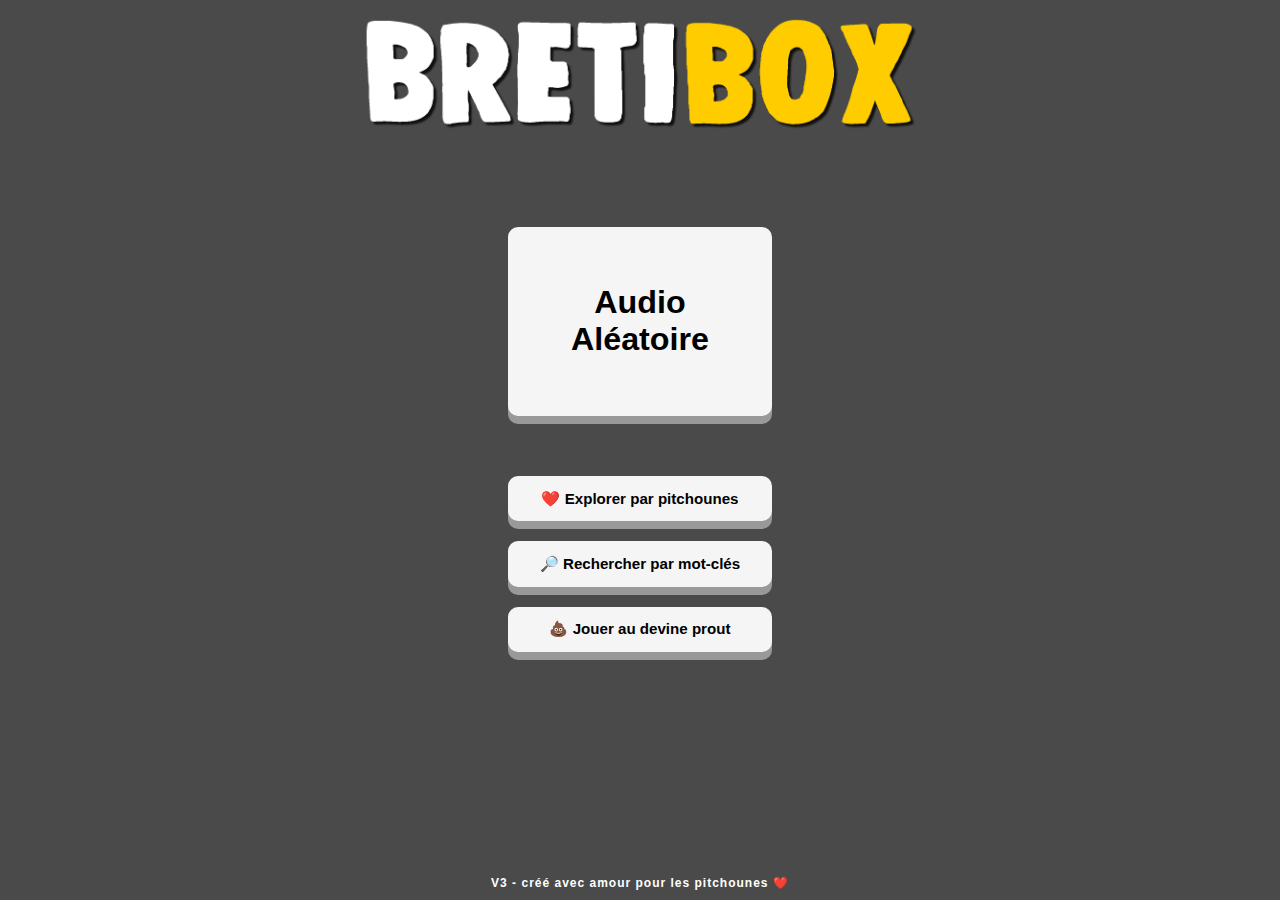
<file: index.html>
<!DOCTYPE html>
<html lang="fr">
<head>
    <link rel="icon" type="image/png" href="images/favicon.png" sizes="32x32">
    <meta charset="UTF-8">
    <meta name="viewport" content="width=device-width, initial-scale=1.0">
    <title>BretiBox</title>
    <link rel="stylesheet" href="styles.css">
</head>
<body>
    <div class="container">
        <div class="logo-container">
            <!-- Logo devenu texte stylisé -->
<img src="images/logo_long.png" alt="Breti BOX Logo" class="logo-image">
        </div>

        <div class="button-container">
            <!-- Bouton Audio Aléatoire centré au milieu -->
            <button id="shuffleButton" class="shuffle-button">Audio <br> Aléatoire</button>
        </div>

        <!-- Nouveau bouton "Explorer par pitchounes" -->
<div class="long-button-container">
    <button class="long-button" onclick="window.location.href='explorer.html'">❤️ Explorer par pitchounes</button>
    <button class="long-button" onclick="window.location.href='rechercher.html'">🔎 Rechercher par mot-clés</button>
    <button class="long-button" onclick="window.location.href='prout.html'">💩 Jouer au devine prout</button>

</div>
        <div class="legal-text-container">
            <h1 class="legal-text">
                <span>V3 - créé avec amour pour les pitchounes ❤️</span>
            </h1>
        </div>
    </div>

    <script src="script.js"></script>
</body>
</html>
</file>
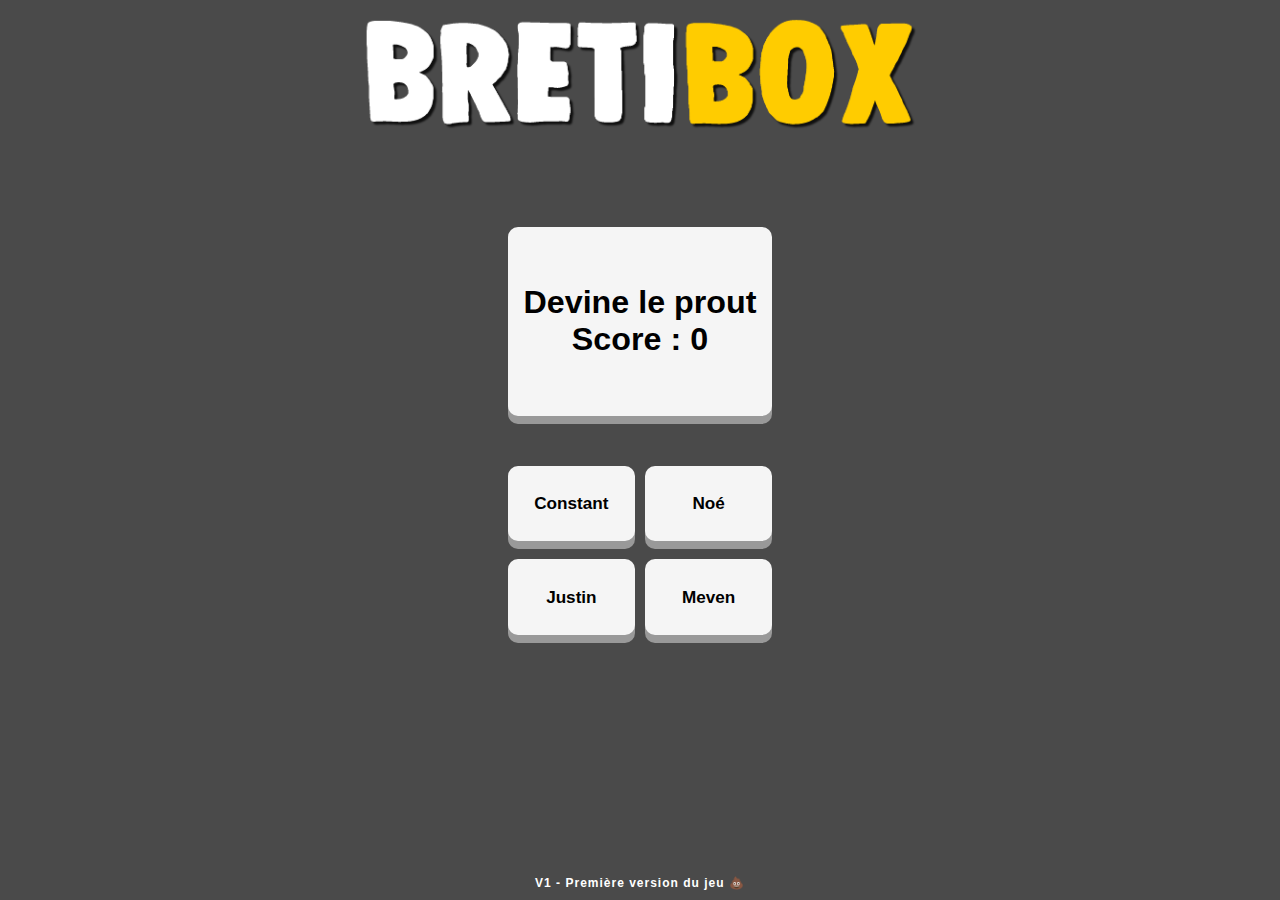
<file: prout.html>
<!DOCTYPE html>
<html lang="fr">
<head>
    <link rel="icon" type="image/png" href="images/favicon.png" sizes="32x32">
    <meta charset="UTF-8">
    <meta name="viewport" content="width=device-width, initial-scale=1.0">
    <title>BretiBox - Devine Prout</title>
    <link rel="stylesheet" href="styles.css">
</head>
<body>
    <div class="container">
        <div class="logo-container">
            <!-- Logo devenu texte stylisé -->
<img src="images/logo_long.png" alt="Breti BOX Logo" class="logo-image" onclick="window.location.href='index.html'">
        </div>

        <div class="button-container">
            <!-- Bouton Audio Aléatoire centré au milieu -->
            <button id="proutButton" class="shuffle-button">Devine le prout Score : 0</button>
        </div>

        <div id="prout-grid" class="prout-grid">
            <div>
                <button id="CONSTANT" class="audio-button">Constant</button>
            </div>
            <div>
                <button id="NOE" class="audio-button">Noé</button>
            </div>
            <div>
                <button id="JUSTIN" class="audio-button"> Justin</button>
            </div>
            <div>
                <button id="MEVEN" class="audio-button">Meven</button>
            </div>
        </div>

        <div class="legal-text-container">
            <h1 class="legal-text">
                <span> V1 - Première version du jeu 💩</span>
            </h1>
        </div>
    </div>

    <script src="scriptprout.js"></script>
</body>
</html>
</file>
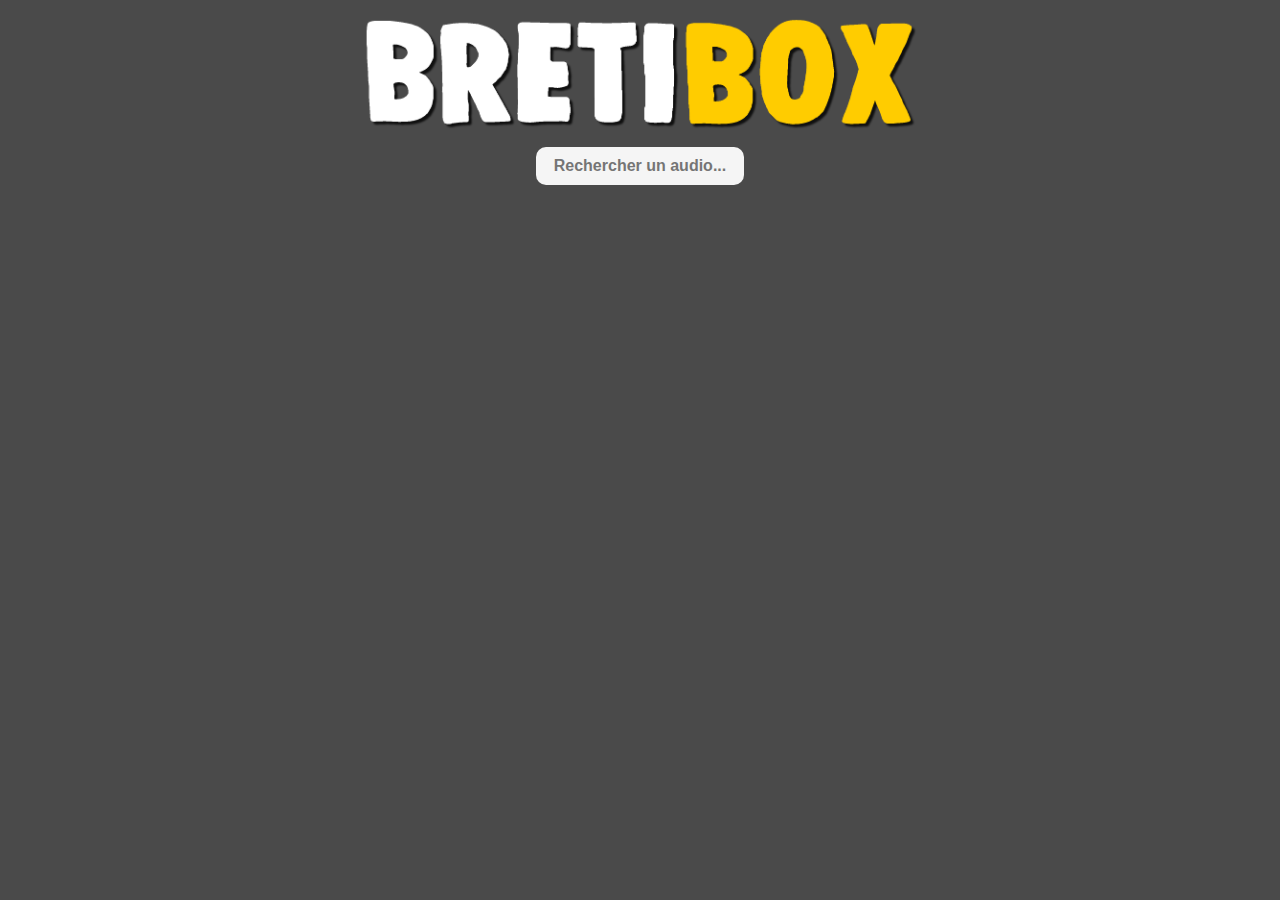
<file: rechercher.html>
<!DOCTYPE html>
<html lang="fr">

<head>
    <link rel="icon" type="image/png" href="images/favicon.png" sizes="32x32">
    <meta charset="UTF-8">
    <meta name="viewport" content="width=device-width, initial-scale=1.0">
    <title>BretiBox</title>
    <link rel="stylesheet" href="styles.css">
</head>

<body>
    <div class="container">
        <div class="logo-container">
            <!-- Logo devenu texte stylisé -->
<img src="images/logo_long.png" alt="Breti BOX Logo" class="logo-image" onclick="window.location.href='index.html'">
        </div>



            <input type="text" id="search-input" placeholder="Rechercher un audio..." />


        <!-- Grille pour afficher les fichiers audio -->
            <div id="audio-grid" class="audio-grid">  </div>
    </div>

</body>
<script src="script.js"></script>

</html>
</file>
<file: styles.css>
/* Style de base */
body, html {
    margin: 0;
    padding: 0;
    height: 100%;
    background-color: #4A4A4A; /* Gris un peu plus clair */
    background-size: cover;
    display: flex;
    justify-content: center;
    align-items: center;
    flex-direction: column;
    font-family: Arial, sans-serif;
}

p, h1, h2, h3, h4, h5, h6 {
    margin: 0;
    padding: 0;
}

.container {
    display: flex;
    flex-direction: column; /* Aligne les éléments en colonne */
    justify-content: top; /* Centre verticalement */
    align-items: center; /* Centre horizontalement */
    height: 100%; /* Prend toute la hauteur de la page */
    margin: 0 10px; /* Ajoute 10px de marge à droite et à gauche */
}

.logo-container {
    text-align: center; /* Centrer le logo */
    margin-top: 15px; /* Espace au-dessus du logo */
    margin-bottom: 10px; /* Espace au-dessus du logo */
}

.logo-container img {
    width: 7cm; /* Par défaut, l'image occupe 80% de la largeur (pour les petits écrans) */
    max-width: 100%; /* Empêche l'image de dépasser du conteneur */
    height: auto; /* Maintient les proportions de l'image */
    display: block; /* Centre l'image */
    margin: 0 auto; /* Centre l'image dans le conteneur */
}

/* Media query pour les écrans plus larges (PC) */
@media (min-width: 768px) {
    .logo-container img {
         width: 15cm; /* Par défaut, l'image occupe 80% de la largeur (pour les petits écrans) */


    }
}
.little-logo-container {
    text-align: center;
    margin : 10px 0 10px /* Centrer le logo */
     /* Espace au-dessus du logo */
}


.legal-container {
    text-align: center; /* Centrer le logo */
    margin-top: 80px; /* Espace au-dessus du logo */
}


/* Conteneur du bouton */
.button-container {
    display: flex; /* Utilisation de Flexbox pour centrer le bouton */
    justify-content: center; /* Centrer horizontalement */
    align-items: top; /* Centrer verticalement */
        margin-bottom: 50px; /* Enlève la marge entre le bouton et la grille */

}

.long-button-container {
    display: flex; /* Utilisation de Flexbox */
    flex-direction: column; /* Disposer les boutons verticalement */
    justify-content: center; /* Centrer verticalement dans le parent */
    align-items: top; /* Centrer horizontalement */

}




/* Logo devenu texte stylisé */
.logo-text {
    font-family: 'Strong', sans-serif; /* Police similaire à Instagram */
    font-size: 5rem; /* Police plus grande pour donner une apparence imposante */
    font-weight: bolder; /* Police plus grasse */
    text-align: center;
    letter-spacing: 2px;
    text-shadow: 4px 4px 8px rgba(0, 0, 0, 0.6); /* Ombre portée plus prononcée pour l'effet relief */
    margin-bottom: 80px; /* Ajustement du placement */
}

.little-logo-text {
    font-family: 'Strong', sans-serif; /* Police similaire à Instagram */
    font-size: 2rem; /* Police plus grande pour donner une apparence imposante */
    font-weight: bolder; /* Police plus grasse */
    text-align: center;
    letter-spacing: 2px;
    text-shadow: 1px 1px 2px rgba(0, 0, 0, 0.6); /* Ombre portée plus prononcée pour l'effet relief */
    line-height: 1
    }

    .little-logo-text:active {
    transform: translateY(4px); /* Effet enfoncé plus prononcé */
}




/* Logo devenu texte stylisé */
.legal-text-container {

    position: absolute;
    bottom: 0;
    width: 100%;
    text-align: center;
    padding: 10px;

}


 .legal-text {
    font-family: 'Strong', sans-serif; /* Police similaire à Instagram */
    font-size: 12px; /* Police plus grande pour donner une apparence imposante */
    text-align: center;
    letter-spacing: 1px;
    color: white /* Texte en blanc */
}   


/* Partie "Breti" en blanc */
.breti {
    color: #FFFFFF;
    font-style: italic;
}

/* Partie "Box" en jaune cassé */
.box {
    color: #F5E050; /* Jaune cassé */
    font-style: italic;
}



/* Bouton stylisé */
.shuffle-button {
    background-color: #F5F5F5; /* Blanc cassé */
    border: none;
    width: 7cm; /* Largeur du bouton */
    height: 5cm; /* Hauteur du bouton */
    font-size: calc(0.4 * (3.2cm / 1.5)); /* Ajustement basé sur 7cm */
    font-family: 'Strong',  sans-serif;
     font-weight: bold; /* Police pour le bouton */
    border-radius: 10px; /* Bordure légèrement arrondie */
    box-shadow: 0 8px #999; /* Relief plus prononcé */
    cursor: pointer;
    transition: all 0.1s ease-in-out;
    display: center;
    justify-content: center;
    align-items: center; /* Centrer le texte à l'intérieur du bouton */
    text-align: center;
    padding: 5%; /* Espacement autour du texte */
    margin-top: 80px;
}

/* Texte à l'intérieur du bouton */
.shuffle-button span {
    display: block;
    text-transform: none; /* Pas de transformation du texte */
    font-size: calc(0.8 * 7cm); /* Taille du texte adaptable */
    line-height: 1.2; /* Ajustement de la hauteur de ligne */
    margin: 0; /* Suppression des marges */
}

/* Effet d'enfoncement lors du clic */
.shuffle-button:active {
    box-shadow: 0 4px #666;
    transform: translateY(4px); /* Effet enfoncé plus prononcé */
}
    /* Bouton stylisé */
.long-button {
    background-color: #F5F5F5; /* Blanc cassé */
    border: none;
    width: 7cm; /* Largeur du bouton */
    height: 1.2cm; /* Hauteur du bouton */
    font-size: calc(0.4 * (1.5cm / 1.5)); /* Ajustement basé sur 7cm */
    font-family: 'Strong',  sans-serif;
     font-weight: bold; /* Police pour le bouton */
    border-radius: 10px; /* Bordure légèrement arrondie */
    box-shadow: 0 8px #999; /* Relief plus prononcé */
    cursor: pointer;
    transition: all 0.1s ease-in-out;
    display: flex;
    justify-content: center;
    align-items: center; /* Centrer le texte à l'intérieur du bouton */
    text-align: center;
    padding: 0%; /* Espacement autour du texte */
    margin : 10px
}

.score {
    background-color: #FAF3DD; /* Jaune cassé */
    color: #654321; /* Marron foncé pour le texte */
    border: none;
    width: 7cm; /* Largeur du bouton */
    height: 1.2cm; /* Hauteur du bouton */
    font-size: calc(0.4 * (1.5cm / 1.5)); /* Ajustement basé sur 7cm */
    font-family: 'Strong', sans-serif;
    font-weight: bold; /* Police pour le bouton */
    border-radius: 10px; /* Bordure légèrement arrondie */
    box-shadow: 0 8px #999; /* Relief plus prononcé */
    cursor: pointer;
    display: flex;
    justify-content: center;
    align-items: center; /* Centrer le texte à l'intérieur du bouton */
    text-align: center;
    padding: 0%; /* Espacement autour du texte */
    margin: 1rem;
}


/* Texte à l'intérieur du bouton */
.long-button span {
    display: block;
    text-transform: none; /* Pas de transformation du texte */
    font-size: calc(0.1 * (4cm / 1.5)); /* Taille du texte adaptable */
    line-height: 1; /* Ajustement de la hauteur de ligne */
    margin: 0; /* Suppression des marges */
}

/* Effet d'enfoncement lors du clic */
.long-button:active {
    box-shadow: 0 4px #666;
    transform: translateY(4px); /* Effet enfoncé plus prononcé */
}
    


.person-container {
    display: flex;
    justify-content: space-around; /* Espace entre les éléments */
    align-items: flex-start; /* Aligne les éléments en haut */
    flex-wrap: wrap; /* Permettre le retour à la ligne des éléments */
    gap: 0px; /* Espacement entre les éléments */
    width: 9cm; /* Prend toute la largeur */
    margin: 0px auto 10px auto; /* Marge de 20px en haut, et centré horizontalement */
}


/* Style des boutons pour qu'ils aient la taille des images */
.person-button {
    background-color: transparent;
    border: none;
    cursor: pointer;
    padding: 0;


}

.person-button img {
    width: 45px; /* Ajustez la taille si nécessaire */
    height: 53px;
    object-fit: cover;
    transition: transform 0.3s ease;


}

.person-button:active img {
    transform: translateY(4px); /* Effet enfoncé plus prononcé */
    filter: brightness(1.5); /* Ajustez la valeur selon vos besoins */
    transition: filter 0.3s ease; /* Pour une transition douce */
}

/* Ajout d'une animation au survol */
.person-button img:hover {
    transform: scale(1.1);
}

.person-button:active {
    transform: translateY(4px); /* Effet enfoncé plus prononcé */
    
}

.audio-grid {
    position: relative; /* Nécessaire pour le positionnement absolu de l'élément de texte */
    display: grid;
    grid-template-columns: repeat(2, 1fr); /* Deux colonnes */
    gap: 18px 10px; /* Espace vertical de 18px et horizontal de 10px */
    width: 9cm;
    max-width: 9cm; /* Limite la largeur de la grille */
    margin: 0 auto; /* Marge automatique pour centrer la grille */
    overflow-y: scroll; /* Permettre le défilement vertical */
    max-height: 100vh; /* Limiter la hauteur à 80% de la hauteur de la vue */
    padding-bottom: 10px; /* Ajout d'un padding en bas pour éviter le tronquage */
}

.prout-grid {
        display: flex; /* Utilisation de Flexbox pour centrer le bouton */
    justify-content: center; /* Centrer horizontalement */
    align-items: top; /* Centrer verticalement */
    
    display: grid;
    grid-template-columns: repeat(2, 1fr); /* Deux colonnes */
    gap: 18px 10px; /* Espace vertical de 18px et horizontal de 10px */
    width: 7cm;
    max-width: 9cm; /* Limite la largeur de la grille */
    margin: 0 auto; /* Marge automatique pour centrer la grille */
    overflow-y: scroll; /* Permettre le défilement vertical */
    max-height: 100vh; /* Limiter la hauteur à 80% de la hauteur de la vue */
    padding-bottom: 10px; /* Ajout d'un padding en bas pour éviter le tronquage */
}

.grid-item {
    background-color: none; /* Couleur de fond des éléments */
    height: 100px; /* Hauteur des éléments */
    display: flex; /* Utiliser Flexbox pour centrer le contenu */
    align-items: center; /* Centrer verticalement */
    justify-content: center; /* Centrer horizontalement */
}


.background-text {
    position: absolute; /* Positionnement absolu pour couvrir toute la grille */
    top: 50%;
    left: 50%;
    transform: translate(-50%, -50%);
    font-family: 'Strong', sans-serif; /* Police similaire à Instagram */
    font-style: italic;
    font-size: 2rem; /* Police plus grande pour donner une apparence imposante */
    font-weight: bolder; /* Police plus grasse */
    color: white; /* Couleur du texte */
    text-align: center; /* Alignement du texte au centre */
    letter-spacing: 2px; /* Espacement entre les lettres */
    text-shadow: 1px 1px 2px rgba(0, 0, 0, 0.6); /* Ombre portée plus prononcée pour l'effet relief */
    line-height: 1; /* Hauteur de ligne */
    z-index: 10; /* Positionnement devant le contenu de la grille */
}


/* Masquer la scrollbar pour Chrome, Safari et Edge */
.audio-grid::-webkit-scrollbar {
    display: none; /* Masquer la scrollbar */
}

/* Masquer la scrollbar pour Firefox */
.audio-grid {
    scrollbar-width: none; /* Firefox */
}

.prout-grid {
    scrollbar-width: none; /* Firefox */
}

.audio-button {
    background-color: #F5F5F5; /* Blanc cassé */
    border: none;
    width: 100%; /* Largeur du bouton */
    height: 2cm; /* Hauteur du bouton */
    font-size: calc(0.4 * (1.7cm / 1.5)); /* Ajustement basé sur 7cm */
    font-family: 'Strong', sans-serif;
    font-weight: bold; /* Police pour le bouton */
    border-radius: 10px; /* Bordure légèrement arrondie */
    box-shadow: 0 8px #999; /* Ombre prononcée */
    cursor: pointer;
    transition: all 0.1s ease-in-out;
    display: flex; /* Utilisation de flex pour centrer le contenu */
    justify-content: center; /* Centre horizontalement le texte */
    align-items: center; /* Centre verticalement le texte */
    text-align: center;
    padding: 5; /* Pas d'espacement supplémentaire autour du texte */
    margin: 0; /* Supprimer la marge en bas */
}




.audio-button:active {
    box-shadow: 0 4px #666;
    transform: translateY(4px); /* Effet enfoncé plus prononcé */
}


.hidden {
    display: none;
}

#search-input {
    background-color: #F5F5F5; /* Blanc cassé */
    border: none;
    width: 5cm; /* Largeur du bouton */
    height: auto; /* Permet à la hauteur de s'ajuster automatiquement */
    padding: 10px; /* Ajoute un espacement intérieur */
    font-size: 16px; /* Taille de police fixe */
    font-family: 'Strong', sans-serif;
    font-weight: bold; /* Police pour le bouton */
    border-radius: 10px; /* Bordure légèrement arrondie */
    cursor: pointer;
    transition: all 0.1s ease-in-out;
    display: flex; /* Utilisation de flex pour centrer le contenu */
    justify-content: center; /* Centre horizontalement le texte */
    align-items: top; /* Centre verticalement le texte */
    text-align: center;
    margin-bottom : 15px
}
</file>
